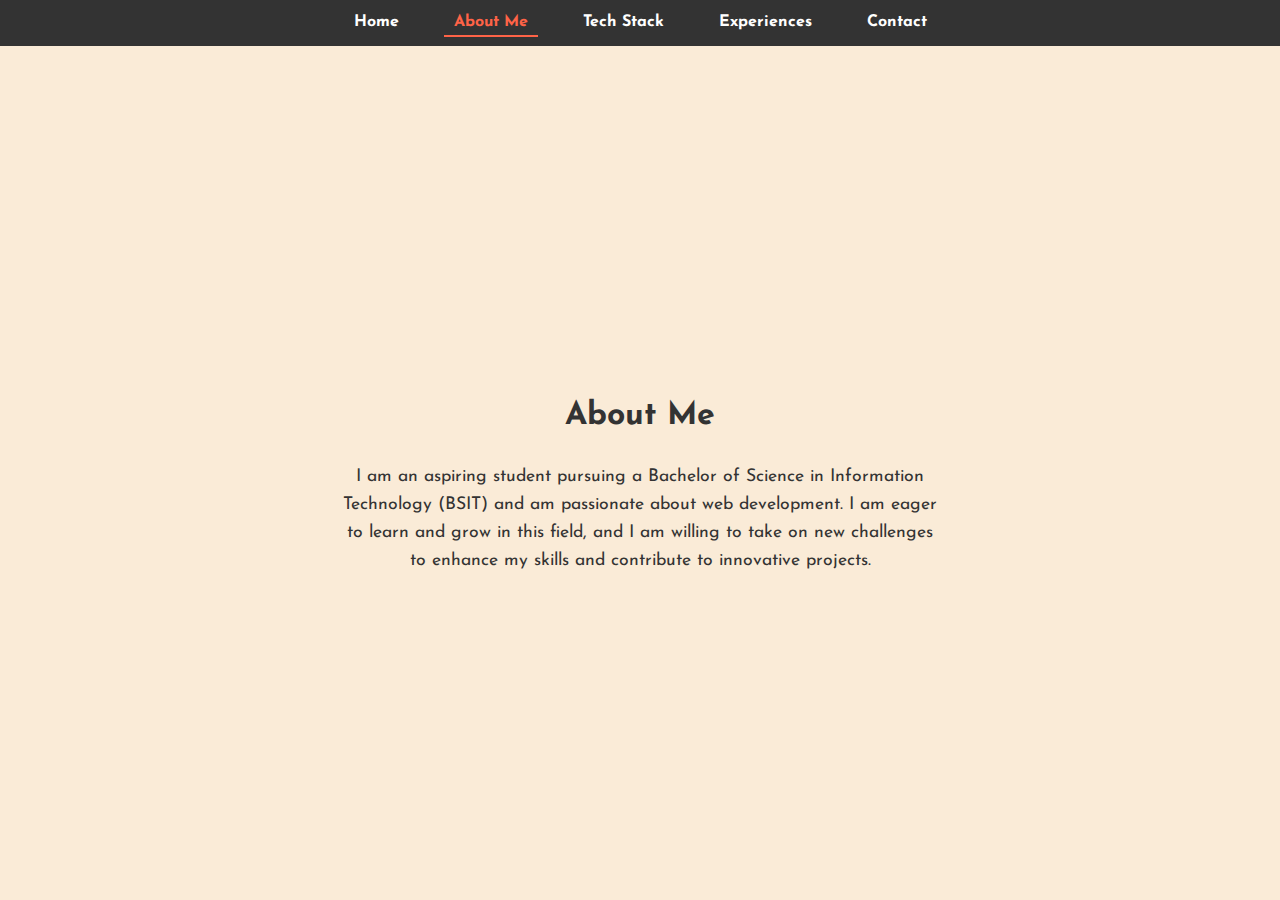
<file: about.html>
<!DOCTYPE html>
<html lang="en">
<head>
    <meta charset="UTF-8">
    <meta name="viewport" content="width=device-width, initial-scale=1.0">
    <title>Klein Arnie Ortega | About</title>
    <link rel="preconnect" href="https://fonts.googleapis.com">
    <link rel="preconnect" href="https://fonts.gstatic.com" crossorigin>
    <link href="https://fonts.googleapis.com/css2?family=Josefin+Sans:ital,wght@0,100..700;1,100..700&display=swap" rel="stylesheet">
    <link rel="stylesheet" href="styles.css">
</head>
<body class="mainbody fade-in">
    <header>
        <nav>
            <ul>
                <li><a href="index.html">Home</a></li>
                <li><a href="about.html" class="active">About Me</a></li>
                <li><a href="tech-stack.html">Tech Stack</a></li>
                <li><a href="experiences.html">Experiences</a></li>
                <li><a href="contact.html">Contact</a></li>
            </ul>
        </nav>
    </header>

    <section id="about" class="section">
        <h2>About Me</h2>
        <p>I am an aspiring student pursuing a Bachelor of Science in Information Technology (BSIT) and am passionate about web development. I am eager to learn and grow in this field, and I am willing to take on new challenges to enhance my skills and contribute to innovative projects.</p>
    </section>

    <script src="script.js"></script>
</body>
</html>
</file>
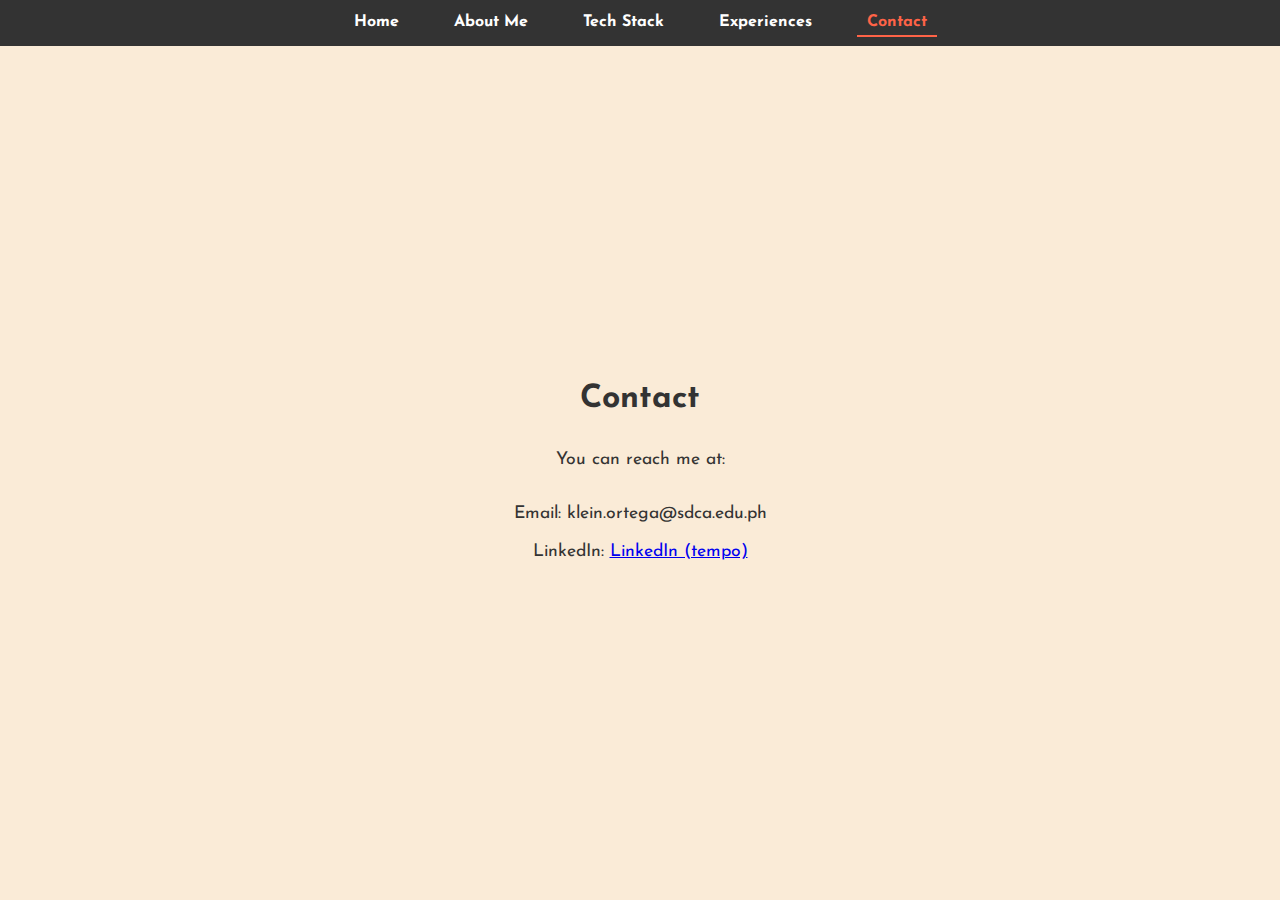
<file: contact.html>
<!DOCTYPE html>
<html lang="en">
<head>
    <meta charset="UTF-8">
    <meta name="viewport" content="width=device-width, initial-scale=1.0">
    <title>Klein Arnie Ortega | Contact</title>
    <link rel="preconnect" href="https://fonts.googleapis.com">
    <link rel="preconnect" href="https://fonts.gstatic.com" crossorigin>
    <link href="https://fonts.googleapis.com/css2?family=Josefin+Sans:ital,wght@0,100..700;1,100..700&display=swap" rel="stylesheet">
    <link rel="stylesheet" href="styles.css">
</head>
<body class="mainbody fade-in">
    <header>
        <nav>
            <ul>
                <li><a href="index.html">Home</a></li>
                <li><a href="about.html">About Me</a></li>
                <li><a href="tech-stack.html">Tech Stack</a></li>
                <li><a href="experiences.html">Experiences</a></li>
                <li><a href="contact.html" class="active">Contact</a></li>
            </ul>
        </nav>
    </header>

    <section id="contact" class="section">
        <h2>Contact</h2>
        <p>You can reach me at:</p>
        <ul>
            <li>Email: klein.ortega@sdca.edu.ph</li>
            <li>LinkedIn: <a href="https://www.linkedin.com/in/yourprofile">LinkedIn (tempo)</a></li>
        </ul>
    </section>

    <script src="script.js"></script>
</body>
</html>
</file>
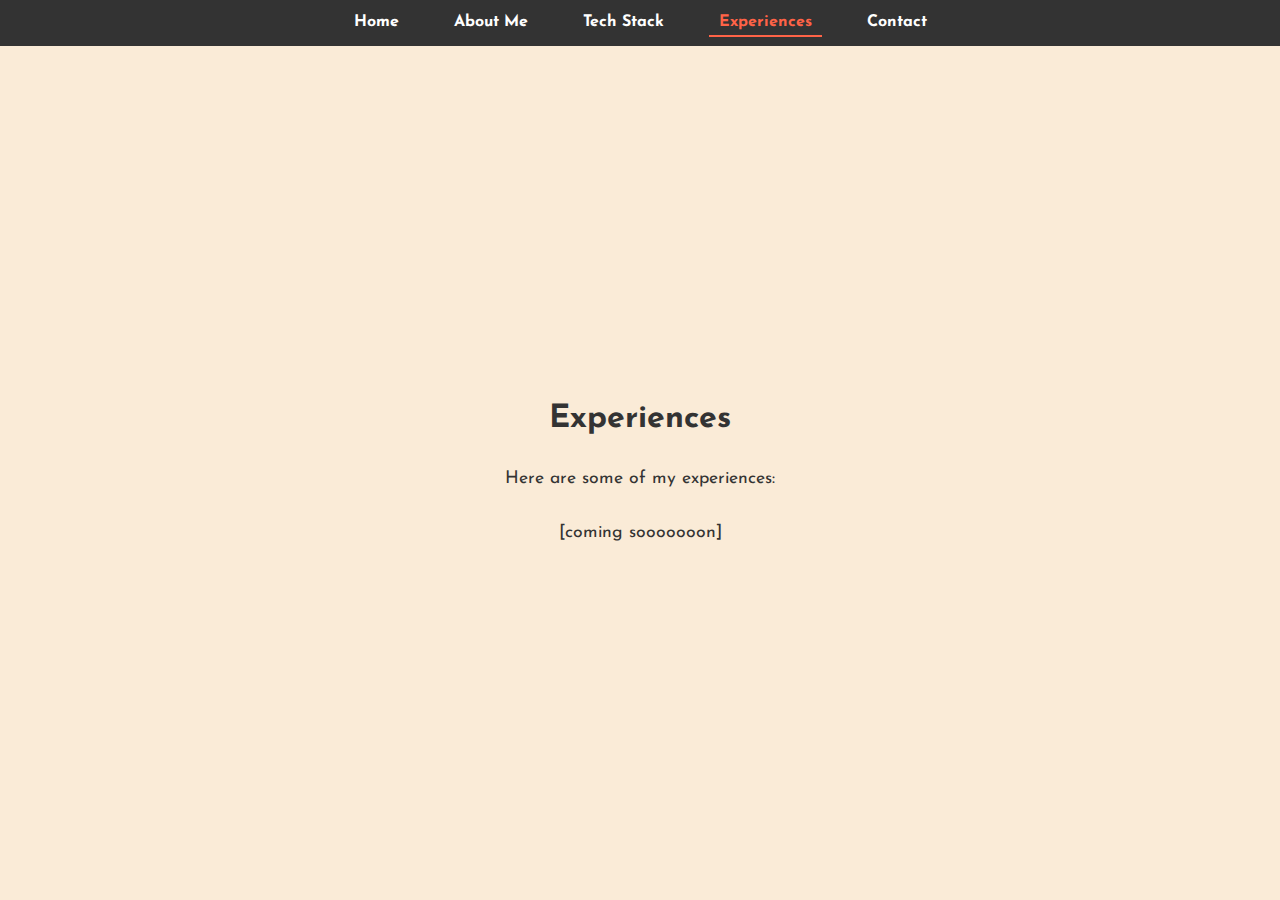
<file: experiences.html>
<!DOCTYPE html>
<html lang="en">
<head>
    <meta charset="UTF-8">
    <meta name="viewport" content="width=device-width, initial-scale=1.0">
    <title>Klein Arnie Ortega | Experiences</title>
    <link rel="preconnect" href="https://fonts.googleapis.com">
    <link rel="preconnect" href="https://fonts.gstatic.com" crossorigin>
    <link href="https://fonts.googleapis.com/css2?family=Josefin+Sans:ital,wght@0,100..700;1,100..700&display=swap" rel="stylesheet">
    <link rel="stylesheet" href="styles.css">
</head>
<body class="mainbody fade-in">
    <header>
        <nav>
            <ul>
                <li><a href="index.html">Home</a></li>
                <li><a href="about.html">About Me</a></li>
                <li><a href="tech-stack.html">Tech Stack</a></li>
                <li><a href="experiences.html" class="active">Experiences</a></li>
                <li><a href="contact.html">Contact</a></li>
            </ul>
        </nav>
    </header>

    <section id="experiences" class="section">
        <h2>Experiences</h2>
        <p>Here are some of my experiences:</p>
        <ul>
            <li>[coming sooooooon]</li>
        </ul>
    </section>

    <script src="script.js"></script>
</body>
</html>
</file>
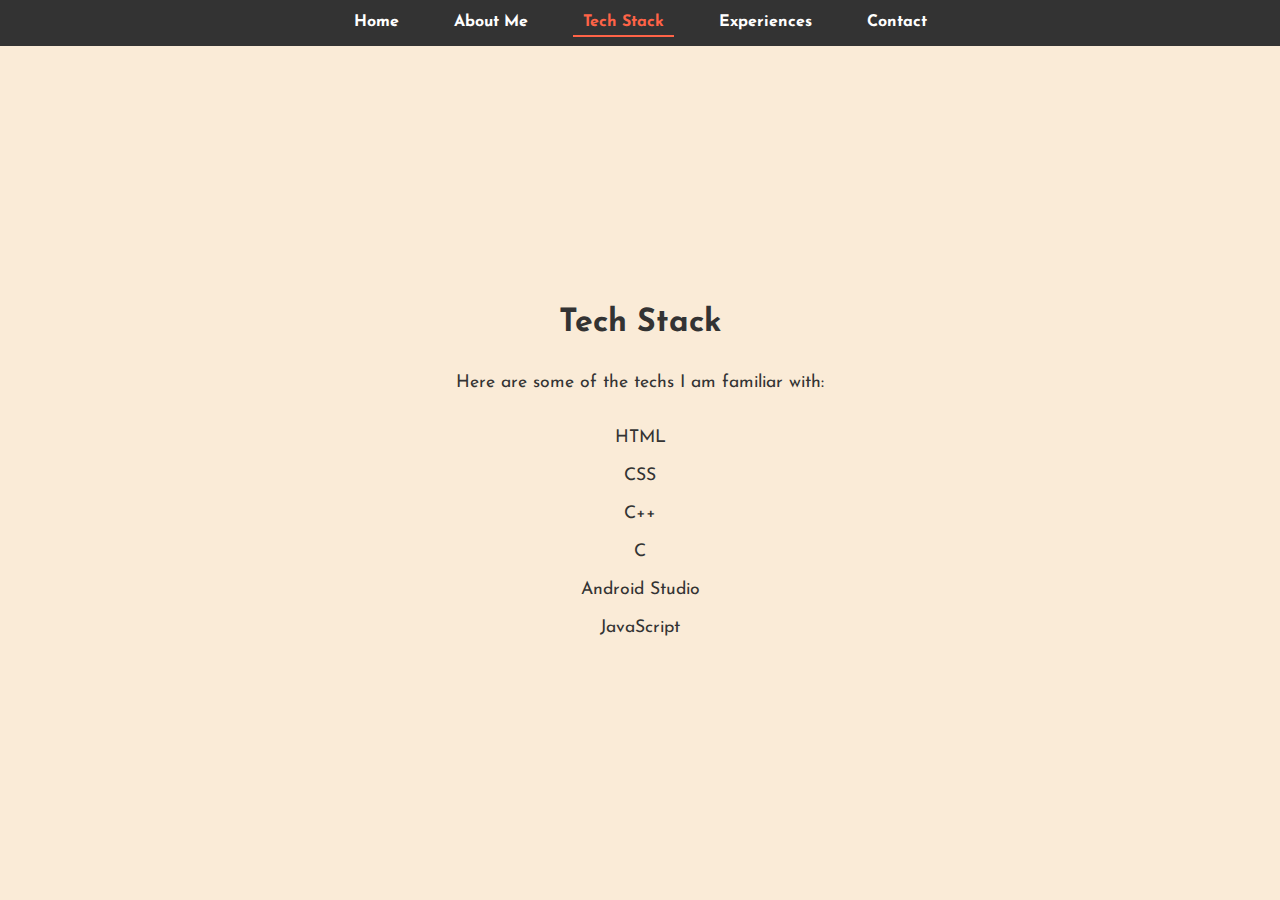
<file: tech-stack.html>
<!DOCTYPE html>
<html lang="en">
<head>
    <meta charset="UTF-8">
    <meta name="viewport" content="width=device-width, initial-scale=1.0">
    <title>Klein Arnie Ortega | Tech Stack</title>
    <link rel="preconnect" href="https://fonts.googleapis.com">
    <link rel="preconnect" href="https://fonts.gstatic.com" crossorigin>
    <link href="https://fonts.googleapis.com/css2?family=Josefin+Sans:ital,wght@0,100..700;1,100..700&display=swap" rel="stylesheet">
    <link rel="stylesheet" href="styles.css">
</head>
<body class="mainbody fade-in">
    <header>
        <nav>
            <ul>
                <li><a href="index.html">Home</a></li>
                <li><a href="about.html">About Me</a></li>
                <li><a href="tech-stack.html" class="active">Tech Stack</a></li>
                <li><a href="experiences.html">Experiences</a></li>
                <li><a href="contact.html">Contact</a></li>
            </ul>
        </nav>
    </header>

    <section id="tech-stack" class="section">
        <h2>Tech Stack</h2>
        <p>Here are some of the techs I am familiar with:</p>
        <ul>
            <li>HTML</li>
            <li>CSS</li>
            <li>C++</li>
            <li>C</li>
            <li>Android Studio</li>
            <li>JavaScript</li>
        </ul>
    </section>

    <script src="script.js"></script>
</body>
</html>
</file>
<file: styles.css>
body {
    font-family: Arial, sans-serif;
    margin: 0;
    padding: 0;
    background-color: #f4f4f4; 
    color: #333;
    line-height: 1.6;
}

.mainbody {
    background-color: antiquewhite;
    font-family: 'Josefin Sans', serif;
    min-height: 100vh;
    opacity: 0;
    transition: opacity 0.8s ease-in-out;
}

.fade-in {
    opacity: 1;
}

.welcome-msg {
    font-size: 50px;
}

header {
    background-color: #333;
    color: #fff;
    padding: 10px 0;
    position: fixed;
    width: 100%;
    top: 0;
    z-index: 1000;
}

nav ul {
    list-style: none;
    padding: 0;
    margin: 0;
    text-align: center;
}

nav ul li {
    display: inline;
    margin: 0 15px;
}

nav ul li a {
    color: #fff;
    text-decoration: none;
    font-weight: bold;
    transition: color 0.3s ease;
    padding: 5px 10px;
}

nav ul li a:hover {
    color: #ff6347; 
}

nav ul li a.active {
    color: #ff6347;
    border-bottom: 2px solid #ff6347;
}

.fade-out {
    opacity: 0;
}

.section {
    padding: 120px 20px 80px; 
    text-align: center;
    min-height: calc(100vh - 200px);
    display: flex;
    flex-direction: column;
    justify-content: center;
    align-items: center;
}

.section h2 {
    margin-bottom: 20px;
    font-size: 2em;
    color: #333;
}

.section p {
    max-width: 600px;
    margin: 0 auto;
    font-size: 1.1em;
}

.section ul {
    list-style: none;
    padding: 0;
}

.section ul li {
    margin: 10px 0;
    font-size: 1.1em;
}

.circle-container {
    width: 150px;
    height: 150px;
    border-radius: 50%;
    overflow: hidden;
    margin: 0 auto 20px;
    border: 3px solid #333;
}

.circle-image {
    width: 120%;
    height: 120%;
    object-fit: cover;
}

footer {
    background-color: #333;
    color: #fff;
    text-align: center;
    padding: 10px 0;
    position: relative;
    bottom: 0;
    width: 100%;
}
</file>
